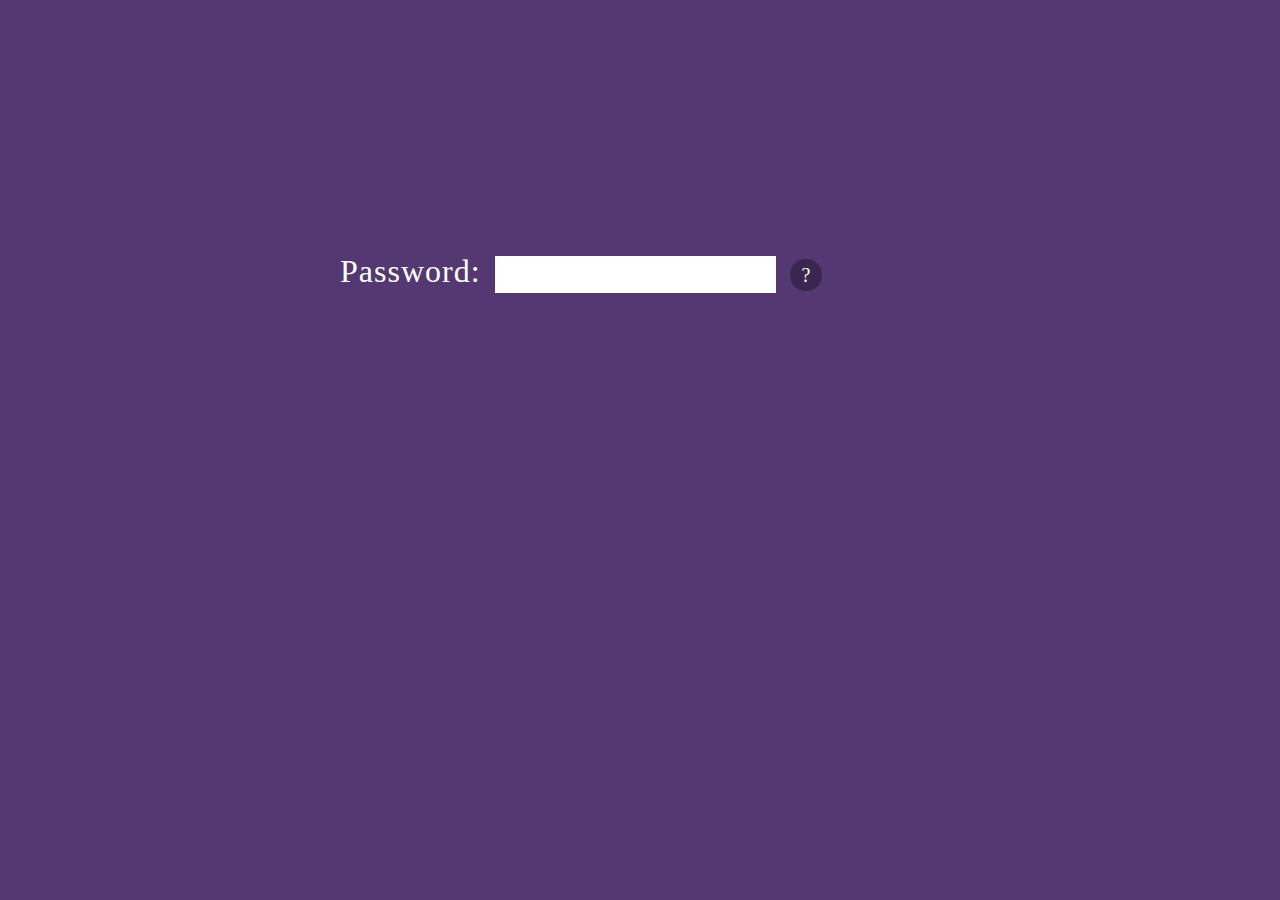
<file: ToolTip/index.html>
<!DOCTYPE html>
<html lang="en">
<head>
    <meta charset="UTF-8">
    <title>Awesome CSS Tooltip</title>
    <link href="style.css" rel="stylesheet" type="text/css"/>
</head>
<body>
    <form>
        <label>Password:</label>
        <input type="password"/>
        <span class="tooltip" data-tooltip="hasło powinno mieć minimum 8 znaków bla bla bla">?</span>
    </form>
</body>
</html>
</file>
<file: ToolTip/style.css>
body {
    background: #533872;
    color: #ffffff;
    font-family: Verdana;
}

form {
    position: relative;
    width: 100%;
    max-width: 600px;
    margin: 20% auto;
}

form label {
    font-size: 32px;
    letter-spacing: 1px;
}

form input {
    margin: 0 10px;
    padding: 8px 8px 6px;
    font-size: 20px;
    border: 0;
    color: #444444;
}

/* tooltip style  */

.tooltip {
    position: relative;
    background: rgba(0,0,0,0.3);
    padding: 5px 12px;
    border-radius: 100%;
    font-size: 20px;
    cursor: help;
}

.tooltip::after, .tooltip::before {
    position: absolute;
    left: 50%;
    opacity: 0;
    transition: all ease 0.3s;
}

.tooltip::before {
    content: "";
    border-width: 10px 8px 0 8px;
    border-style: solid;
    border-color: rgba(0,0,0,0.3) transparent transparent transparent;
    margin-left: -8px;
    top: -20px;
}

.tooltip::after {
    content: attr(data-tooltip);
    background-color: rgba(0,0,0,0.3);
    top: -20px;
    font-size: 14px;
    width: 300px;
    margin-left: -170px;
    padding: 14px;
    border-radius: 10px;
    color: #eeeeee;
    transform: translateY(-100%);
}

.tooltip:hover::after, .tooltip:hover::before {
    opacity: 1;
}
</file>
